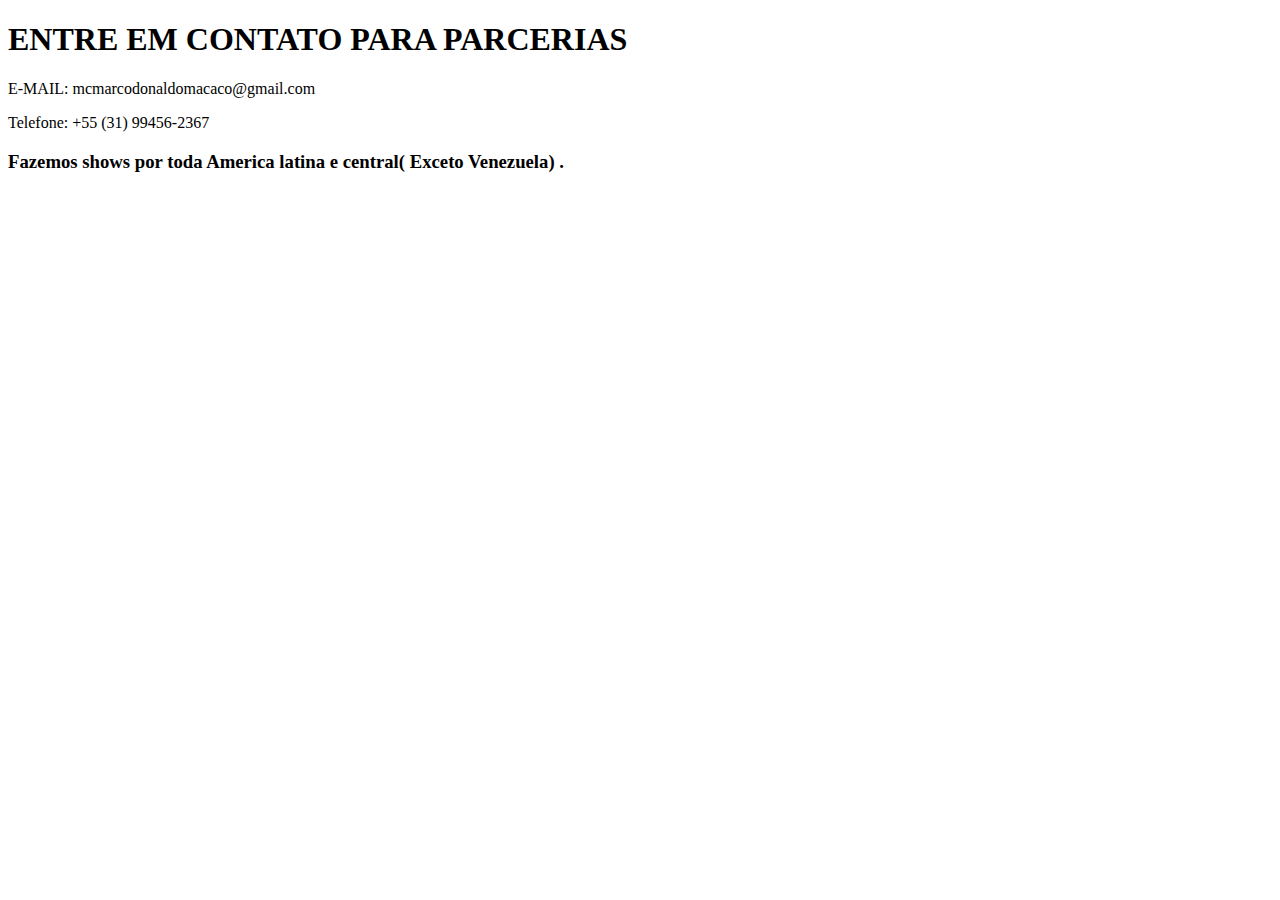
<file: public/contatos.html>
<!DOCTYPE html>
<html lang="en">
<head>
    <meta charset="UTF-8">
    <meta name="viewport" content="width=device-width, initial-scale=1.0">
    <title>Contatos</title>
</head>
<body>
    <main>
    <h1>ENTRE EM CONTATO PARA PARCERIAS</h1>

    <p>E-MAIL: mcmarcodonaldomacaco@gmail.com</p>
    <p>Telefone: +55 (31) 99456-2367</p>
    <h3 class="continente">Fazemos shows por toda America latina e central( Exceto Venezuela) .</h3>
    </main>
    
</body>
</html>
</file>
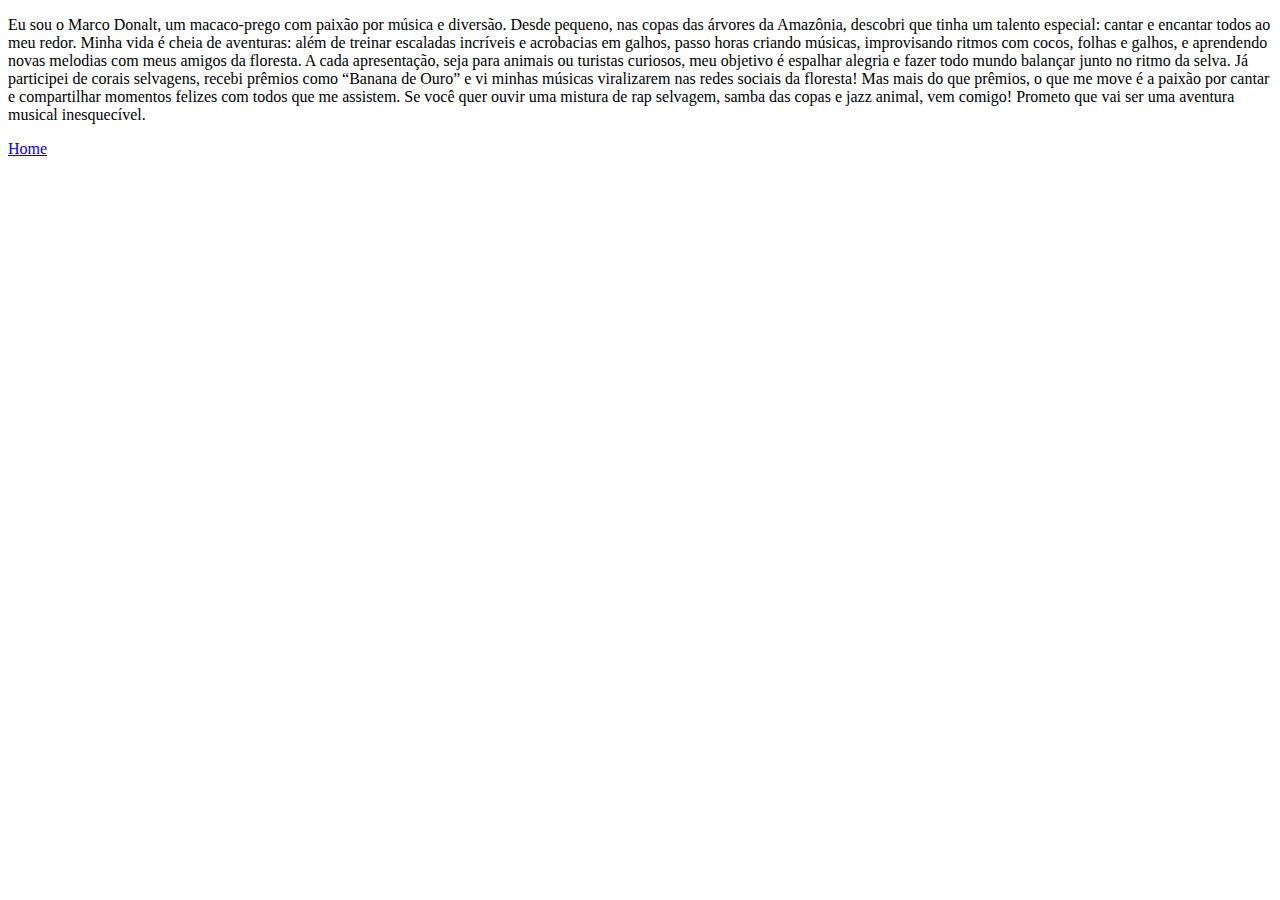
<file: public/sobremim.html>
<!DOCTYPE html>
<html lang="en">
<head>
    <meta charset="UTF-8">
    <meta name="viewport" content="width=device-width, initial-scale=1.0">
    <title>Sobre mim</title>
</head>
<body>
    <main>
    <p>Eu sou o Marco Donalt, um macaco-prego com paixão por música e diversão. Desde pequeno, nas copas das árvores da Amazônia, descobri que tinha um talento especial: cantar e encantar todos ao meu redor.

Minha vida é cheia de aventuras: além de treinar escaladas incríveis e acrobacias em galhos, passo horas criando músicas, improvisando ritmos com cocos, folhas e galhos, e aprendendo novas melodias com meus amigos da floresta. A cada apresentação, seja para animais ou turistas curiosos, meu objetivo é espalhar alegria e fazer todo mundo balançar junto no ritmo da selva.

Já participei de corais selvagens, recebi prêmios como “Banana de Ouro” e vi minhas músicas viralizarem nas redes sociais da floresta! Mas mais do que prêmios, o que me move é a paixão por cantar e compartilhar momentos felizes com todos que me assistem.

Se você quer ouvir uma mistura de rap selvagem, samba das copas e jazz animal, vem comigo! Prometo que vai ser uma aventura musical inesquecível.</p>
    </main>
    <footer>
        <nav> <a href="index.html">Home</a></nav>
    </footer>
</body>
</html>
</file>
